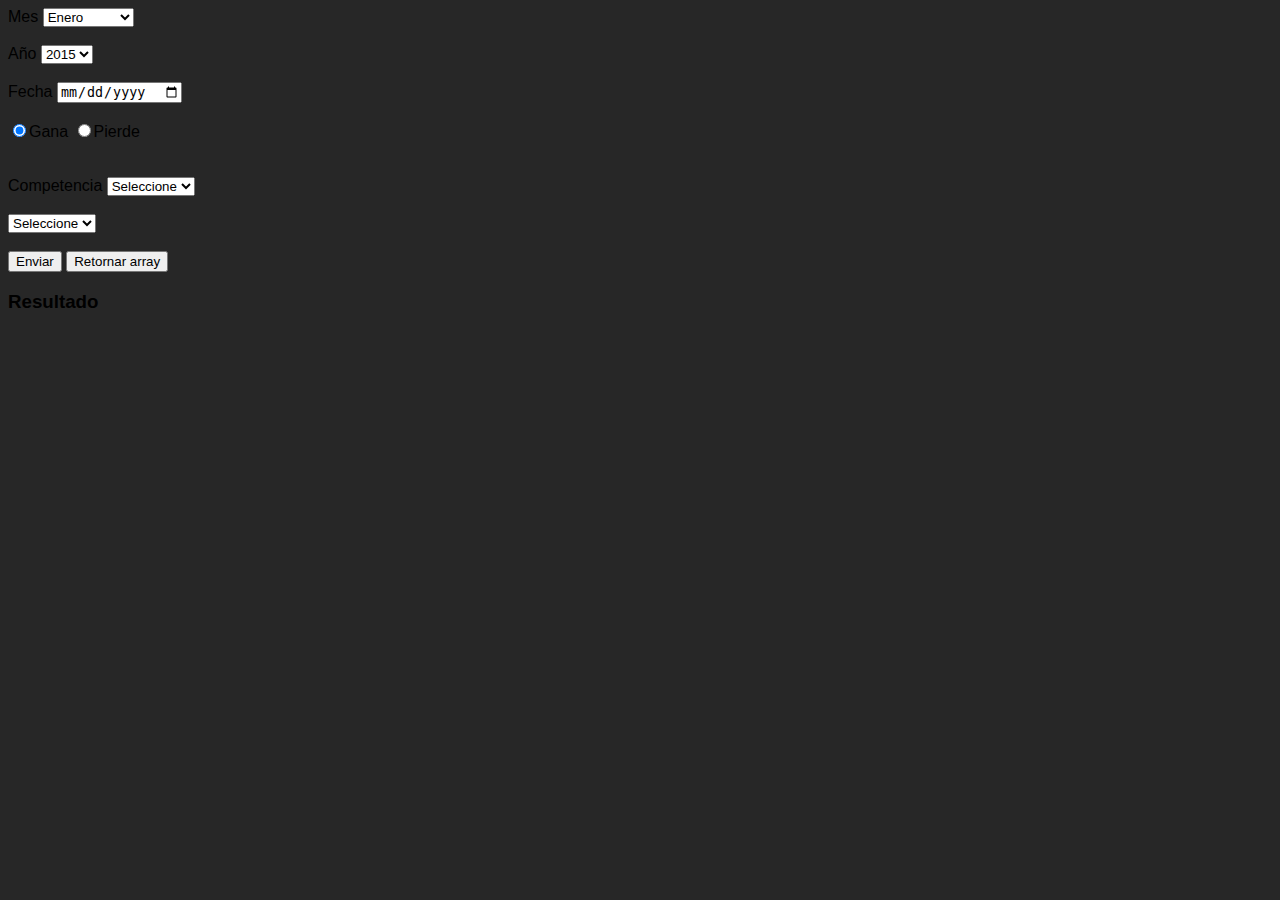
<file: index.html>
<!DOCTYPE html>
<html lang="en">
<head>
    <meta charset="UTF-8">
    <meta name="viewport" content="width=device-width, initial-scale=1.0">
    <title>Document</title>
    <link rel="stylesheet" href="style.css">
</head>
<body>
    <nav>

    </nav>
<main>
    <div>
        
            <label for="">Mes</label>
            <select name="" id="mes">
                <option value="Enero">Enero</option>
                <option value="Febrero">Febrero</option>
                <option value="Marzo">Marzo</option>
                <option value="Abril">Abril</option>
                <option value="Mayo">Mayo</option>
                <option value="Junio">Junio</option>
                <option value="Julio">Julio</option>
                <option value="Agosto">Agosto</option>
                <option value="Septiembre">Septiembre</option>
                <option value="Octubre">Octubre</option>
                <option value="Nobiembre">Nobiembre</option>
                <option value="Diciembre">Diciembre</option>
            </select>
            <br>
            <br>
            <label for="">Año</label>
            <select name="" id="año">
                <option value="2015">2015</option>
                <option value="2016">2016</option>
                <option value="2017">2017</option>
                <option value="2018">2018</option>
                <option value="2019">2019</option>
                <option value="2020">2020</option>
                <option value="2021">2021</option>
                <option value="2022">2022</option>
                <option value="2023">2023</option>
                <option value="2024">2024</option>
                <option value="2025">2025</option>
                <option value="2026">2026</option>
            </select>
            <br> 
            <br>
            <label for="">Fecha</label>
            <input id="fecha" type="date">
            <br>
            <br>
            <div id="gp">
            <label for=""><input id="gana" class="gp" type="radio" name="ganap" value="Gana" checked/>Gana</label>
            <label for=""><input id="pierde" class="gp" type="radio" name="ganap" value="Pierde"/>Pierde</label>
            </div>
            <br>
            <br>
            <label for="">Competencia</label>
            <select name="" id="competencia">
                <option value="Seleccione" >Seleccione</option>
                <option value="Diseño">Diseño</option>
                <option value="JavaScript">JavaScrit</option>
                <option value="NodeJs">NodeJs</option>
            </select>
            <br>
            <br>
            <select name="" id="resultadoD">
                <option value="Seleccione">Seleccione</option>
                <option value="Plantillas">Plantillas</option>
                <option value="Librerias">Librerias</option>
                <option value="Otros">Otros</option>
            </select>
            <br>
            <br>
            <input id="datos" type="submit" value="Enviar">
            <input id="datosT" class="datosS" type="button" value="Retornar array" onclick="document.getElementById(datosT(mes.value, año.value, fecha.value, competencia.value, (gp=document.querySelector('input[name=ganap]:checked').value)))">
    </div>

    <div>
        <h3>Resultado</h3>
        <p id="resultado"></p>
        <p id="resultado2"></p>
    </div>
</main>

<script src="nodejs.js"></script>
</body>
</html>
</file>
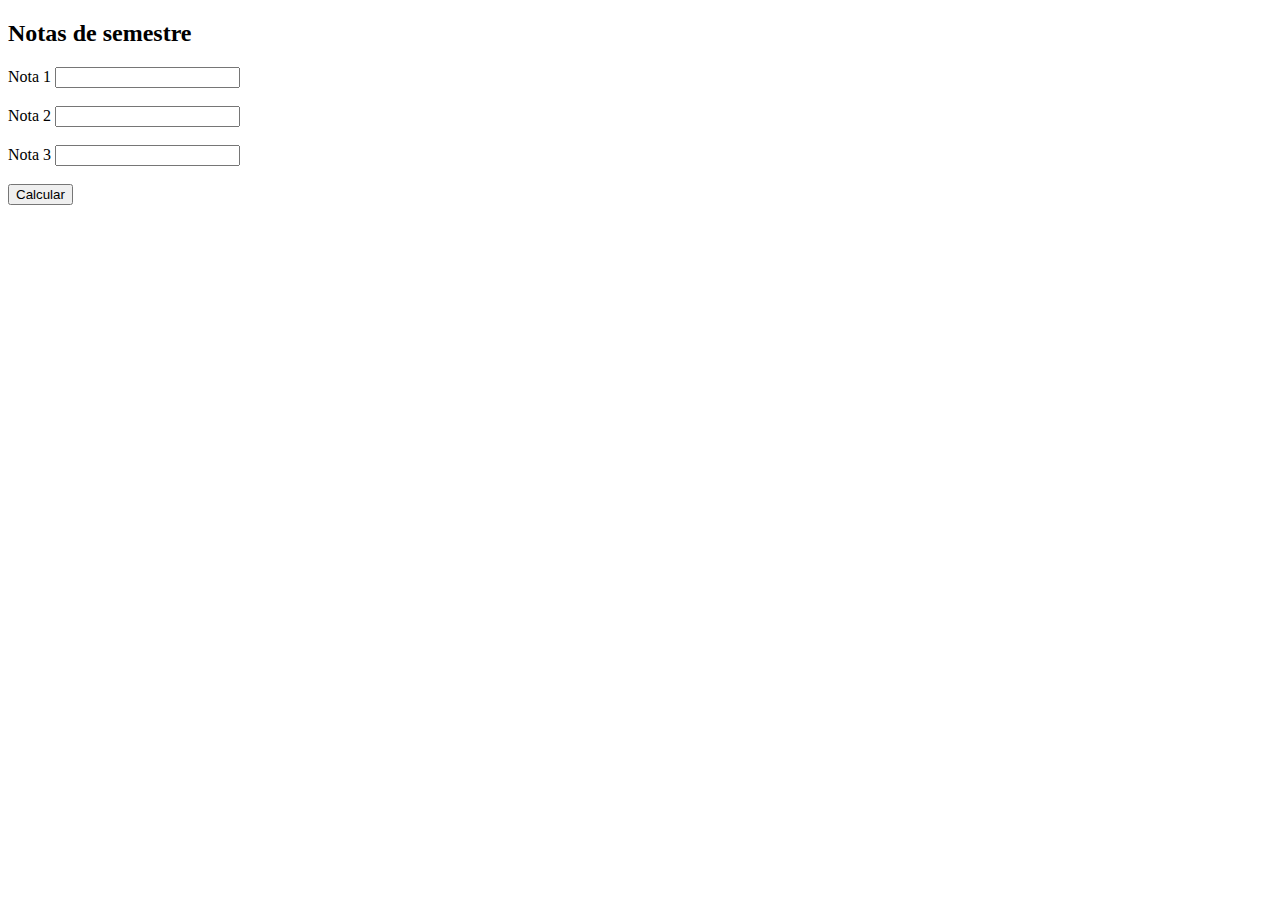
<file: funcionesCallB.html>
<!DOCTYPE html>
<html lang="en">
<head>
    <meta charset="UTF-8">
    <meta name="viewport" content="width=device-width, initial-scale=1.0">
    <title>Funciones call back</title>
</head>
<body>
    <div>
        <form id="calcular" action="">
            <h2>Notas de semestre</h2>
            <label for="">Nota 1</label>   
            <input id="nota1" type="number"><br> <br>
            <label for="">Nota 2</label>   
            <input id="nota2" type="number"><br> <br>
            <label for="">Nota 3</label>   
            <input id="nota3" type="number"> <br> <br>
            <input type="button" value="Calcular" onclick="document.getElementById(miNota(parseFloat(nota1.value),parseFloat(nota2.value),parseFloat(nota3.value)))">
        </form>
    </div>
    <div id="resultado">

    </div>

    <script src="funcionesCallB.js"></script>
</body>
</html>
</file>
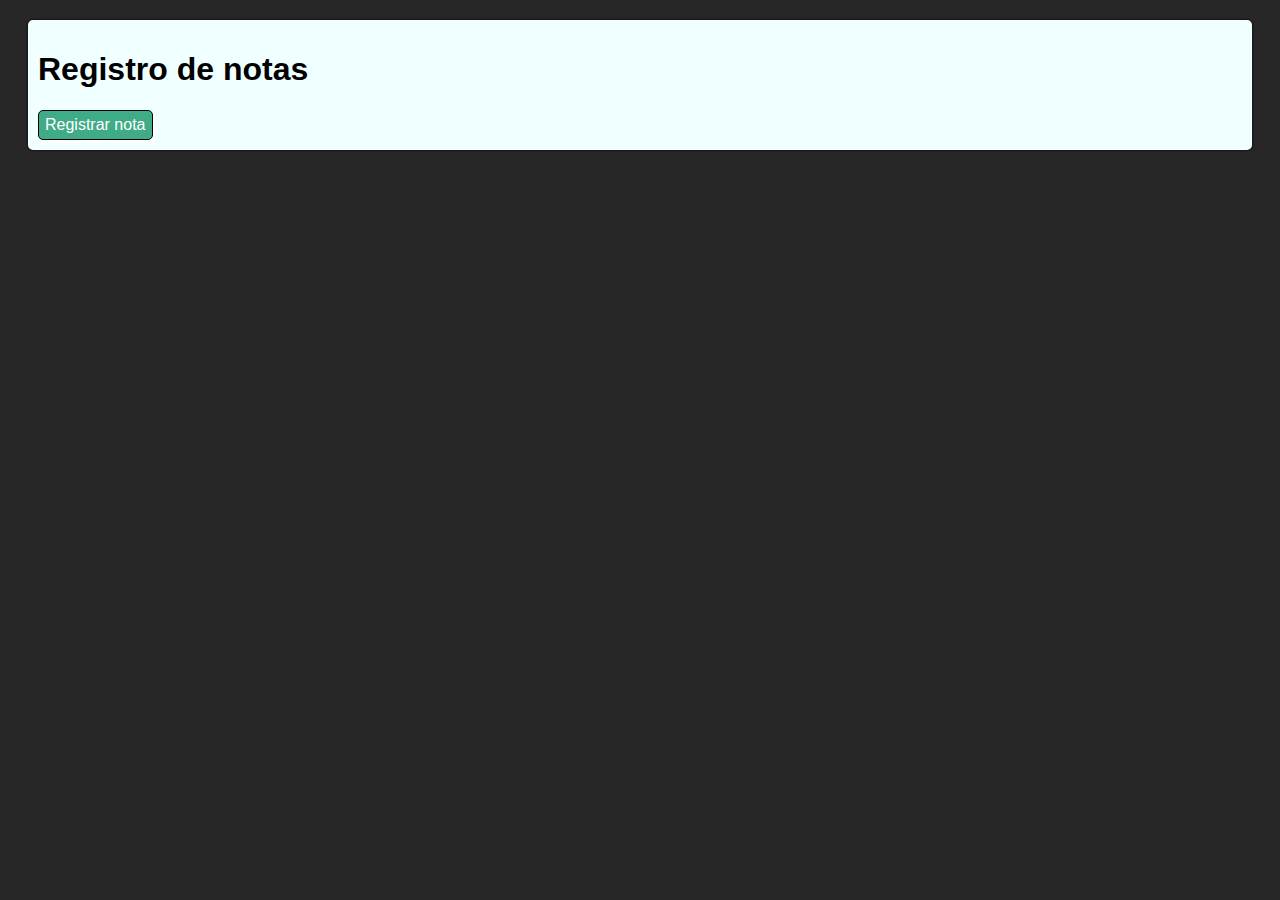
<file: notas.html>
<!DOCTYPE html>
<html lang="en">
<head>
    <meta charset="UTF-8">
    <meta name="viewport" content="width=device-width, initial-scale=1.0">
    <title>Calcular notas</title>
    <link rel="stylesheet" href="style.css">
    <!-- <link rel="stylesheet" href="https://cdnjs.cloudflare.com/ajax/libs/materialize/1.0.0/css/materialize.min.css"> -->
    <link rel="stylesheet" href="https://fonts.googleapis.com/css2?family=Material+Symbols+Outlined:opsz,wght,FILL,GRAD@20..48,100..700,0..1,-50..200" />
</head>
<body>
<div id="contenedorP">
    <header>
        <nav>

        </nav>
    </header>
    <main>
        <div class="titulo"> 
            <h1>Registro de notas</h1>
            <button class="registroN" type="">
                Registrar nota
            </button>
            <div class="calculando">

            </div>
        </div>

        <!-- inicia formulario de notas -->
        <dialog class="modal" >
            <div>
                <button id="cerrar">X</button>
            </div>
            <br>
            <div>
                <h3>Notas del periodo</h3>
            </div>
            <br>
        <div class="contenedorF">
            <label for="">Nombre</label>
            <input type="text" id="nombre"><br>
            <br>
            <label for="">Nota 1</label>
            <input type="number" id="nota1"><br>
            <br>
            <label for="">Nota 2</label>
            <input type="number" id="nota2"><br>
            <br>
            <label for="">Nota 3</label>
            <input type="number" id="nota3"><br>
            <br>
            <input type="button" class="registroN" id="calcula" value="Calcular" onclick="document.getElementById(boton ((nombre.value), parseFloat(nota1.value),parseFloat(nota2.value),parseFloat(nota3.value)))">
        </div>
        </dialog>
        <!-- fin formuario registro de notas -->

    <div id="resultados">
        <div>
            <h2>Resultados</h2>
        </div>
        <table>
            <thead>
                <tr>
                    <th>Id</th>
                    <th>Nombre</th>
                    <th>Nota 1</th>
                    <th>Nota 2</th>
                    <th>Nota 3</th>
                    <th>Nota final</th>
                    <th>Acción</th>
                </tr>
            </thead>
            <tbody class="resulNotas">

            </tbody>
        </table>
    </div>
    
</main>

</div>

<script src="notas.js"></script>
<!-- Compiled and minified JavaScript -->
<!-- <script src="https://cdnjs.cloudflare.com/ajax/libs/materialize/1.0.0/js/materialize.min.js"></script> -->
</body>
</html>
</file>
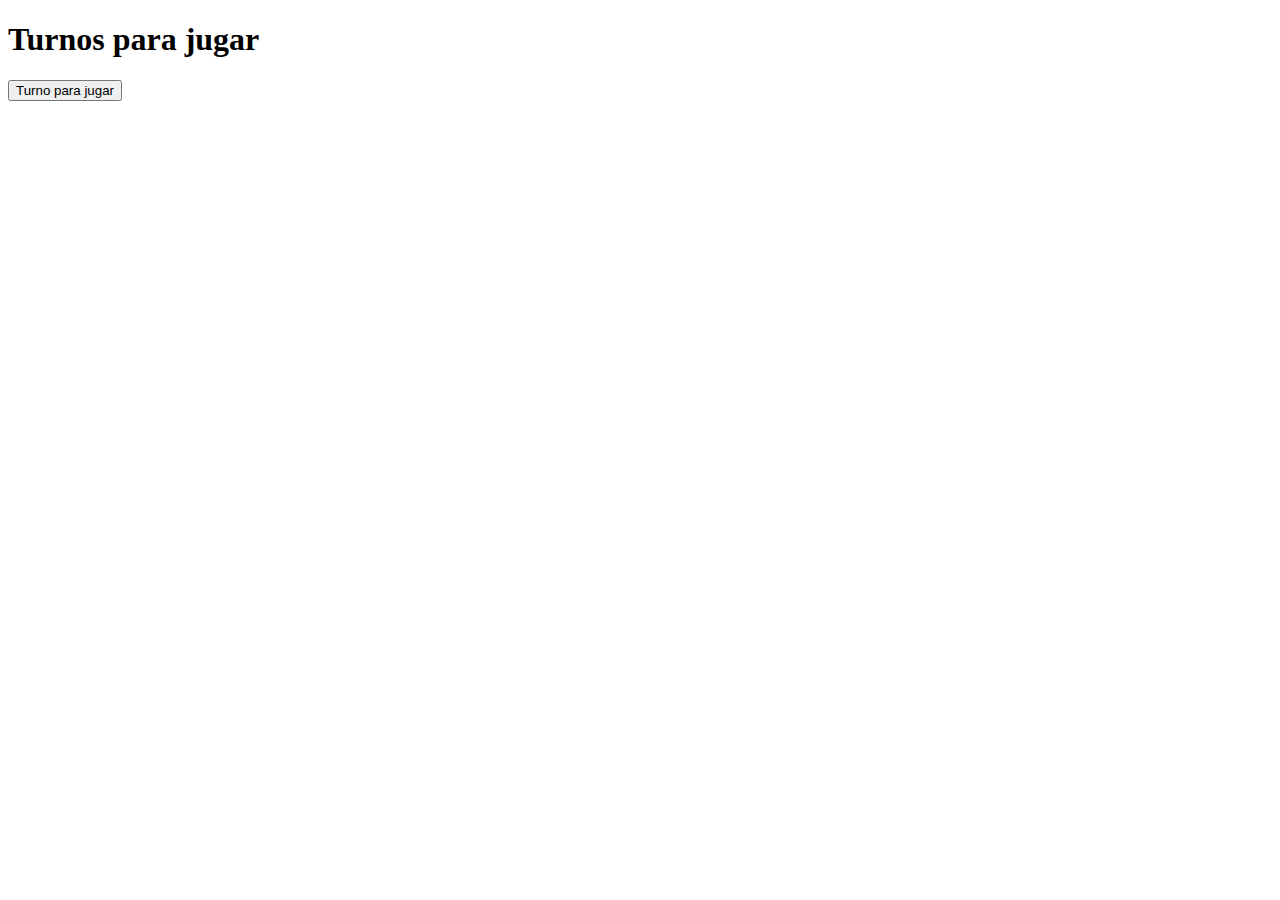
<file: taller1.html>
<!DOCTYPE html>
<html lang="en">
<head>
    <meta charset="UTF-8">
    <meta name="viewport" content="width=device-width, initial-scale=1.0">
    <title>CULEBRITA</title>
    <!-- <link rel="stylesheet" href="styleCulebrita.css"> -->
</head>
<body>
    <h1>Turnos para jugar</h1>
    <div id="miDiv">   
    </div>
    <button id="miBtn" >Turno para jugar</button>
    <br>
    <br>

<!-- Codigo de la culebrita
<div class="intentos">Intentos</div>
<div class="scoreDisplay"></div>
<div class="grid"></div>
<div class="button">
    <button class="top">Arriba</button>
    <button class="bottom">Abajo</button>
    <button class="left">Izquierda</button>
    <button class="right">Derecha</button>
</div>
<div class="popup">
    <button class="playAgain">Empezar juego</button>     
</div> -->

    <script src="taller1.js"></script>
</body>



</html>
</file>
<file: style.css>
body {
    font-family: 'Lucida Sans', 'Lucida Sans Regular', 'Lucida Grande', 'Lucida Sans Unicode', Geneva, Verdana, sans-serif;
    background-color: rgb(39, 39, 39);
}

#resultados{
    display: none;
    border-radius: 5px;
    background: rgb(223, 234, 247);
    padding: 10px;
    margin: 20px;
    text-align: center;
    box-shadow: 0px 0px 3px;
}

table{
    text-align: center;
    width: 100%;
}

.titulo{
    background-color: azure;
    border-radius: 5px;
    padding: 10px;
    margin: 20px;
    box-shadow: 0px 0px 3px;
}

.registroN{
    background-color: rgb(63, 171, 135);
    color: rgb(255, 255, 255);
    height: 30px;
    font-size:medium;
    border-radius: 5px;
    border: solid 0.2px black;  
    box-shadow: 2px 3px 4px;
}

.registroN:hover{
    background-color: rgb(44, 124, 98);
}

#cerrar{
    background: rgb(161, 49, 49);
    color: rgb(255, 255, 255);
    border: none;
    border-radius: 5px;
    width: 25px;
}

.modal{
    border-radius: 10px;
}

.mCalculando{
    color: rgb(190, 60, 60);
}
</file>
<file: styleCulebrita.css>
body {
    background: rgb(212, 211, 211);
}      
.grid {
    width: 200px;
    height: 200px;
    border: 1px solid red;
    margin: 0 auto;
    display: flex;
    flex-wrap: wrap;
}
.grid div {
    width: 20px;
    height: 20px;
    /*border:1px black solid;
box-sizing:border-box*/
}
.snake {
    background: blue;
}
.apple {
    background: yellow;
    border-radius: 20px;
}
.popup {
    background: rgb(32, 31, 31);
    width: 100px;
    height: 100px;
    position: fixed;
    top: 100px;
    left: 100px;
    display: flex;
    justify-content: center;
    align-items: center;
}
</file>
